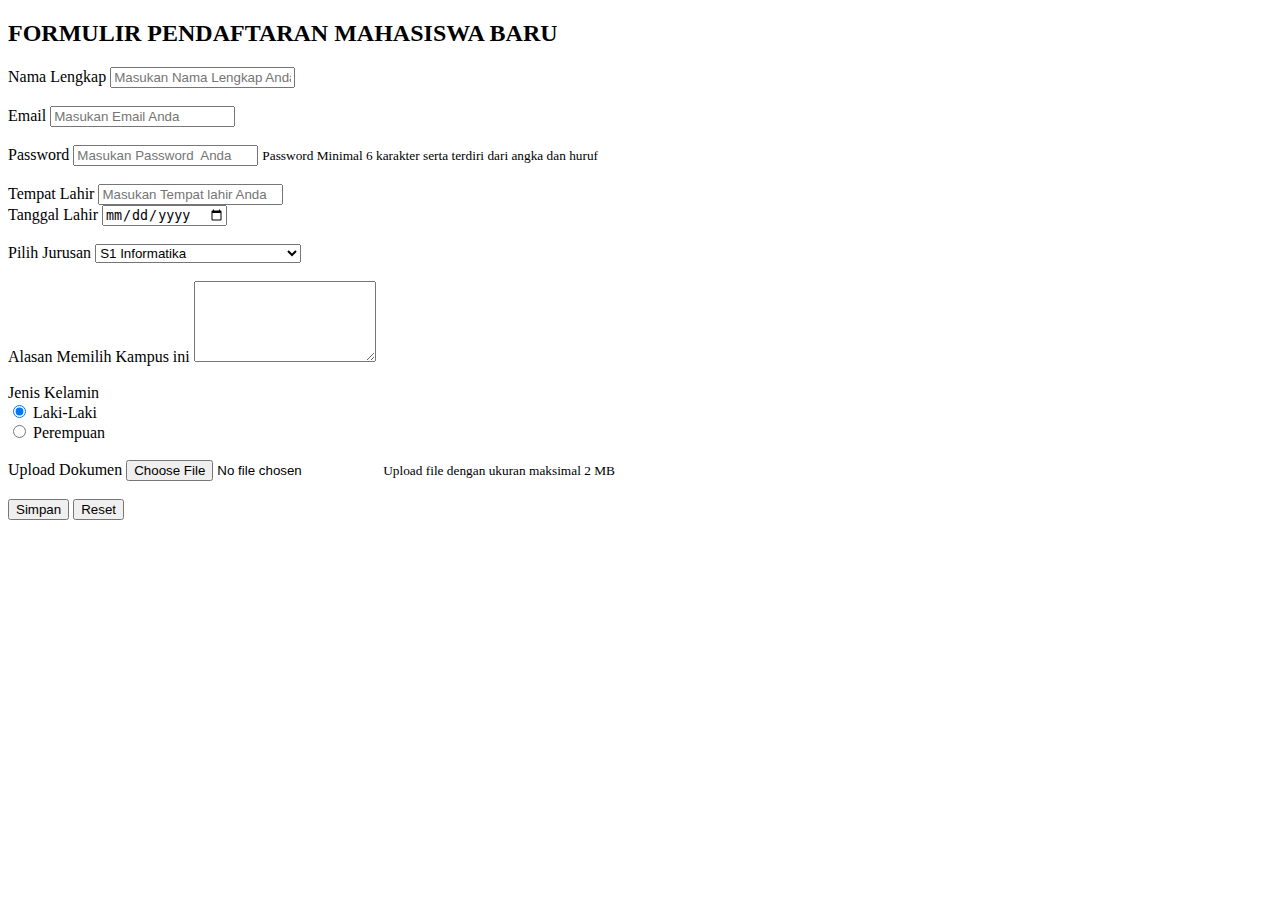
<file: formulir.html>
<!DOCTYPE html>
<html lang="en">
  <head>
    <meta charset="UTF-8" />
    <meta http-equiv="X-UA-Compatible" content="IE=edge" />
    <meta name="viewport" content="width=device-width, initial-scale=1.0" />
    <title>Formulir pendaftaran</title>
    <link href="https://cdn.jsdelivr.net/npm/bootstrap@5.3.0-alpha1/dist/css/bootstrap.min.css" rel="stylesheet" integrity="sha384-GLhlTQ8iRABdZLl6O3oVMWSktQOp6b7In1Zl3/Jr59b6EGGoI1aFkw7cmDA6j6gD" crossorigin="anonymous" />
    <!-- <link rel="stylesheet" href="style.css" /> -->
  </head>
  <body>
    <div class="container" id="formulir">
      <h2 class="alert alert-warning text-center mt-3">FORMULIR PENDAFTARAN MAHASISWA BARU</h2>
      <form action="connection.php" method="post">
        <div class="form-group">
          <label for="nama">Nama Lengkap</label>
          <input type="text" name="nama" class="form-control" id="nama" placeholder="Masukan Nama Lengkap Anda" />
        </div>
        <br />

        <div class="form-group">
          <label for="email">Email</label>
          <input type="email" name="email" class="form-control" id="email" placeholder="Masukan Email Anda" />
        </div>
        <br />

        <div class="form-group">
          <label for="password">Password</label>
          <input type="password" name="password" class="form-control" id="password" placeholder="Masukan Password  Anda" />
          <small>Password Minimal 6 karakter serta terdiri dari angka dan huruf</small>
        </div>
        <br />

        <div class="row">
          <div class="col-md-6">
            <div class="form-group">
              <label for="tempat">Tempat Lahir</label>
              <input type="text" name="tempat" class="form-control" placeholder="Masukan Tempat lahir Anda" id="tempat" />
            </div>
          </div>
          <div class="col-md-6">
            <div class="form-group">
              <label for="tanggal">Tanggal Lahir</label>
              <input type="date" name="tanggal" class="form-control" id="tanggal" />
            </div>
          </div>
        </div>
        <br />

        <div class="form-group">
          <label for="jurusan">Pilih Jurusan</label>
          <select class="form-control placeholder=Pilih Jurusan">
            <option value="1">S1 Informatika</option>
            <option value="2">S1 Teknologi Informasi</option>
            <option value="3">S1 Rekayasa Perangkat Lunak</option>
            <option value="4">S1 Sains Data</option>
            <option value="5">S1 Kriya Tekstil dan Fashion</option>
          </select>
        </div>
        <br />

        <div class="form-group">
          <label for="alasan">Alasan Memilih Kampus ini</label>
          <textarea class="form-control" rows="5" name="alasan" id="alasan"></textarea>
        </div>
        <br />

        <div class="form-group">
          <label for="jenis kelamin">Jenis Kelamin</label><br />
          <div class="form-check-inline">
            <input type="radio" name="cowo" id="radio2" class="form-check-input" checked="" value="m" />
            <label for="">Laki-Laki</label>
          </div>
          <div class="form-check-inline">
            <input type="radio" name="cewe" id="radio2" class="form-check-input" value="f" />
            <label for="">Perempuan</label>
          </div>
        </div>
        <br />

        <div class="form-group">
          <label for="">Upload Dokumen</label>
          <input type="file" name="" id="" class="form-control-file" />
          <small>Upload file dengan ukuran maksimal 2 MB</small>
        </div>
        <br />
        <button type="submit" class="btn btn-primary" id="buttonlogin">Simpan</button>
        <button type="submit" class="btn btn-danger">Reset</button><br />
        <span id="errorMessage" style="color: red; font-size: 12px"></span>
      </form>
    </div>
    <div id="datadisplay" style="display: none">
      <h1 style="color: bisque; font-size: 18px">Welcome</h1>
    </div>
    <script src="https://cdn.jsdelivr.net/npm/bootstrap@5.3.0-alpha1/dist/js/bootstrap.bundle.min.js" integrity="sha384-w76AqPfDkMBDXo30jS1Sgez6pr3x5MlQ1ZAGC+nuZB+EYdgRZgiwxhTBTkF7CXvN" crossorigin="anonymous">
      var button = document.getElementById('buttonlogin');
      button.addEventListener('click', loginuser);

      function loginuser (e)
      {
        e.preventDefault ; //mencegah browser reload
        var nama = document.getElementById('nama').value;
        var email = document.getElementById('email').value;
        var password = document.getElementById('password').value;
        var tempat = document.getElementById('tempat').value;
        var tanggal = document.getElementById('tanggal').value;

        google.script.run.withSuccessHandler(function(output){
          if(output=="TRUE"){
            document.getElementsById("formulir").style.display = "none";
            document.getElementById("datadispaly").style.display= "block";

          }
          else if (output=="FALSE"){
            button.textContent = "Error";
            button.style.background = "red";
            document.getElementById('errorMessage').innerHTML="Gagal login, pastikan email dan password benar"

          }
        }).checkLogin(nama,email,password,tempat,tanggal);



      }
    </script>
  </body>
</html>
</file>
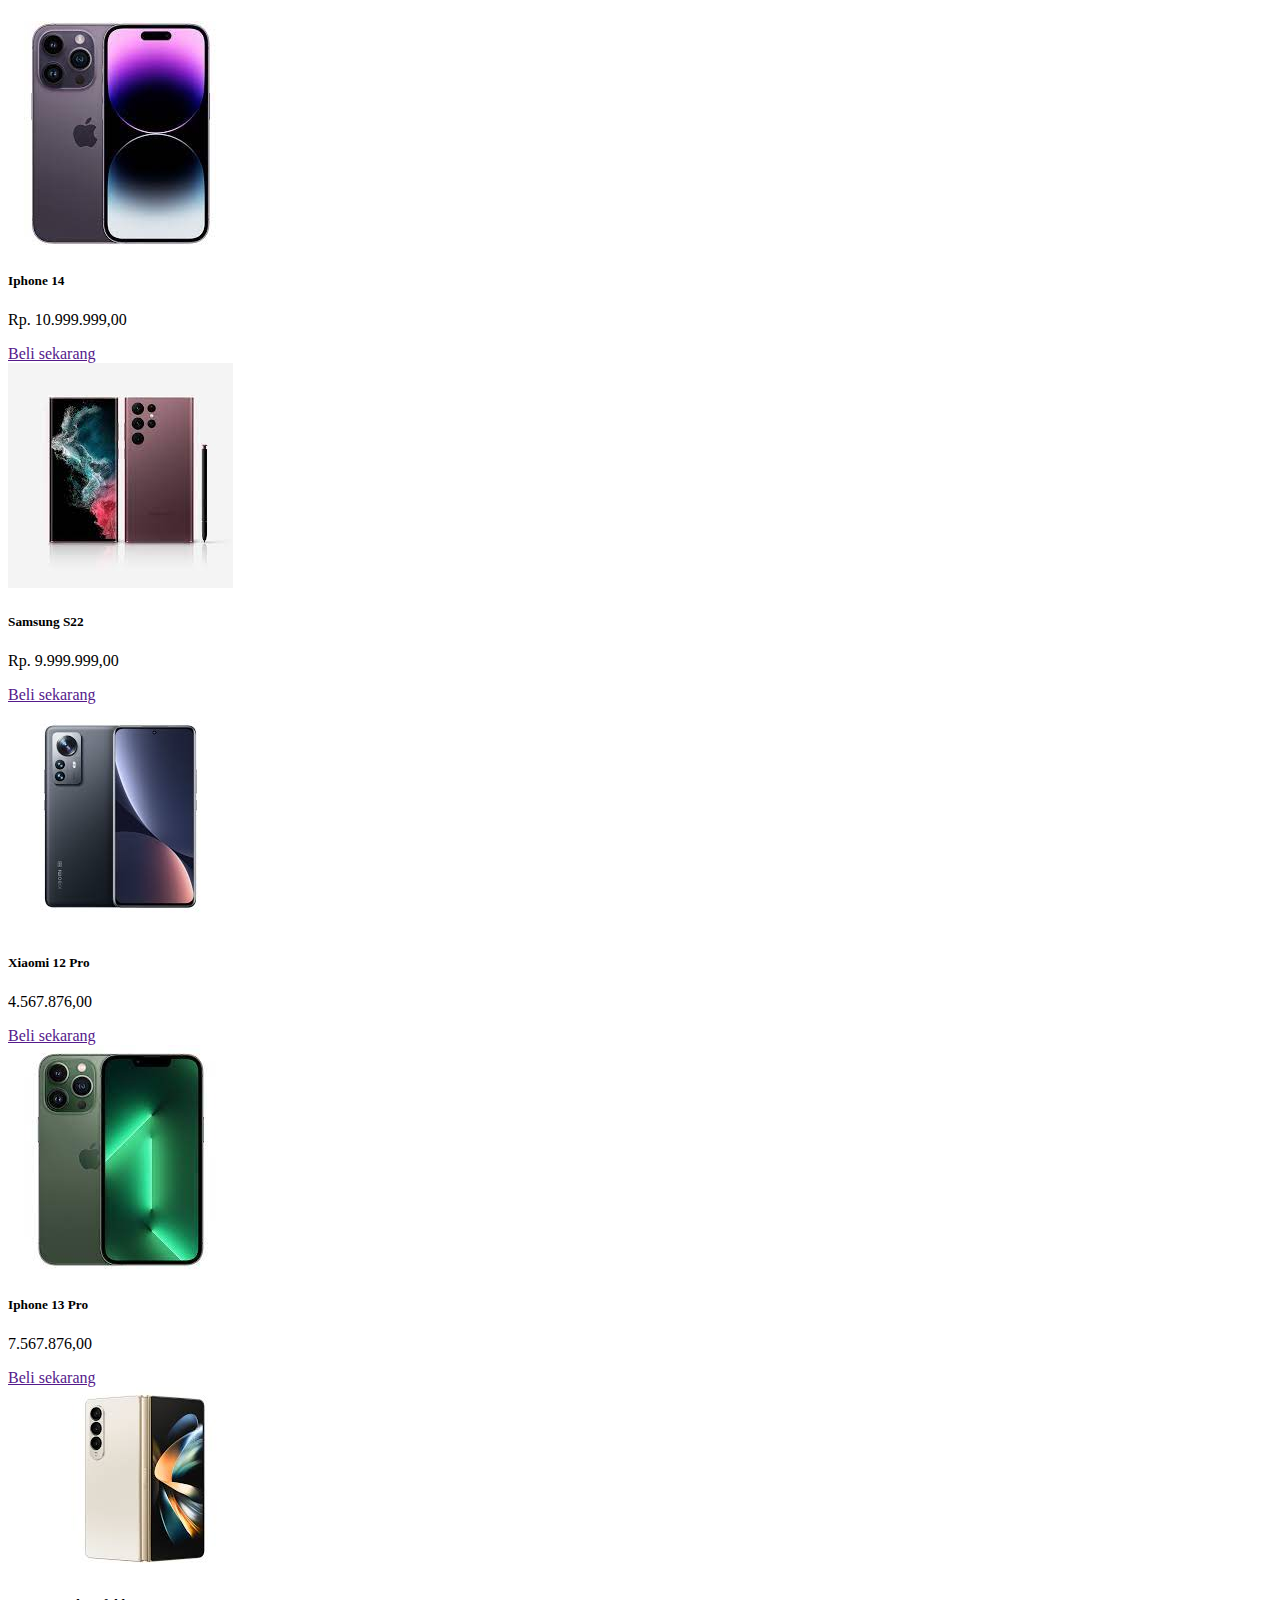
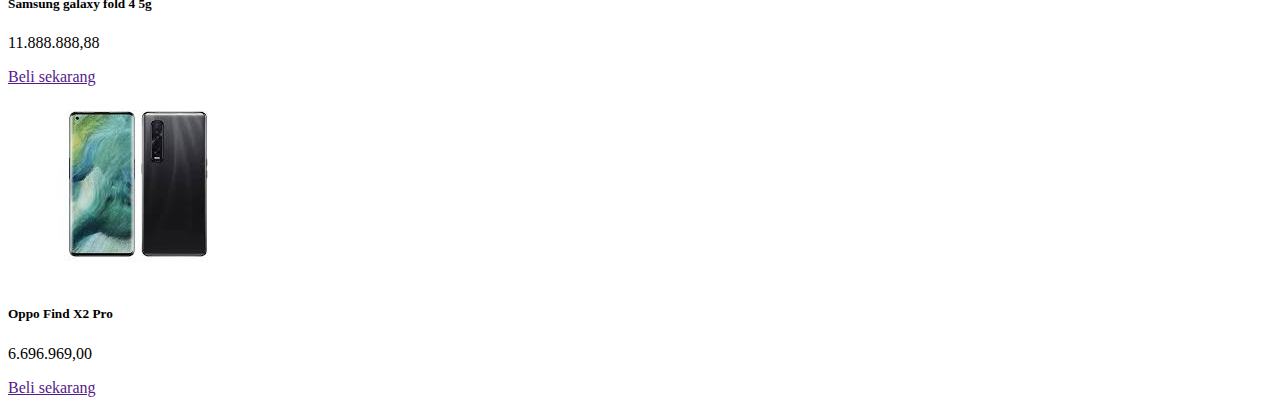
<file: product.html>
<!DOCTYPE html>
<html lang="en">
  <head>
    <meta charset="UTF-8" />
    <meta http-equiv="X-UA-Compatible" content="IE=edge" />
    <meta name="viewport" content="width=h1, initial-scale=1.0" />
    <title>PRODUCT</title>
    <link href="https://cdn.jsdelivr.net/npm/bootstrap@5.3.0-alpha1/dist/css/bootstrap.min.css" rel="stylesheet" integrity="sha384-GLhlTQ8iRABdZLl6O3oVMWSktQOp6b7In1Zl3/Jr59b6EGGoI1aFkw7cmDA6j6gD" crossorigin="anonymous" />
  </head>
  <body>
    <div class="container">
      <div class="row text-center">
        <div class="col_2">
          <h1></h1>
        </div>
      </div>
      <div class="row justify-content-center">
        <div class="col-md-4 mb-3 p-5">
          <div class="card">
            <img src="iphone14promax.jfif" class="card-img-top" alt="jorji" />
            <div class="card-body">
              <h5 class="card-title">Iphone 14</h5>
              <p class="card-text">Rp. 10.999.999,00</p>
              <a href="" class="btn btn-primary">Beli sekarang</a>
            </div>
          </div>
        </div>
        <div class="col-md-4 mb-3 p-5">
          <div class="card">
            <img src="samsungs22.jfif" class="card-img-top" alt="jorji" />
            <div class="card-body">
              <h5 class="card-title">Samsung S22</h5>
              <p class="card-text">Rp. 9.999.999,00</p>
              <a href="" class="btn btn-primary">Beli sekarang</a>
            </div>
          </div>
        </div>
        <div class="col-md-4 mb-3 p-5">
          <div class="card">
            <img src="xiaomi12pro.jfif" class="card-img-top" alt="jorji" />
            <div class="card-body">
              <h5 class="card-title">Xiaomi 12 Pro</h5>
              <p class="card-text">4.567.876,00</p>
              <a href="" class="btn btn-primary">Beli sekarang</a>
            </div>
          </div>
        </div>
        <div class="col-md-4 mb-3 p-5">
          <div class="card">
            <img src="iphone13pro.jfif" class="card-img-top" alt="jorji" />
            <div class="card-body">
              <h5 class="card-title">Iphone 13 Pro</h5>
              <p class="card-text">7.567.876,00</p>
              <a href="" class="btn btn-primary">Beli sekarang</a>
            </div>
          </div>
        </div>
        <div class="col-md-4 mb-3 p-5">
          <div class="card">
            <img src="saumsunggalaxyzfold45g.jfif" class="card-img-top" alt="jorji" />
            <div class="card-body">
              <h5 class="card-title">Samsung galaxy fold 4 5g</h5>
              <p class="card-text">11.888.888,88</p>
              <a href="" class="btn btn-primary">Beli sekarang</a>
            </div>
          </div>
        </div>
        <div class="col-md-4 mb-3 p-5">
          <div class="card">
            <img src="oppofindx2pro.jfif" class="card-img-top" alt="jorji" />
            <div class="card-body">
              <h5 class="card-title">Oppo Find X2 Pro</h5>
              <p class="card-text">6.696.969,00</p>
              <a href="" class="btn btn-primary">Beli sekarang</a>
            </div>
          </div>
        </div>
      </div>
    </div>
    <script src="https://cdn.jsdelivr.net/npm/bootstrap@5.3.0-alpha1/dist/js/bootstrap.bundle.min.js" integrity="sha384-w76AqPfDkMBDXo30jS1Sgez6pr3x5MlQ1ZAGC+nuZB+EYdgRZgiwxhTBTkF7CXvN" crossorigin="anonymous"></script>
  </body>
</html>
</file>
<file: style.css>
.jumbotron {
  font-family: 'Arial Narrow', Arial, sans-serif;
}

#tentang {
  margin-top: 50px;
  margin-bottom: 250px;
}

.col_1 {
  margin-bottom: 40px;
  padding-top: 5rem;
}
.col_2 {
  padding-bottom: 4rem;
}

#projek {
  margin-top: -300px;
}

footer {
  background-color: rgb(8, 105, 146);
  text-align: center;
}

section {
  padding-top: 5rem;
}

.banner {
  background: url(markus-spiske-hvSr_CVecVI-unsplash.jpg) no-repeat center center;
  background-size: cover;
  padding-top: 20%;
  padding-bottom: 80px;
  background-position: bottom;
  color: aliceblue;
  margin-top: -100px;
  margin-bottom: -250 px;
}
</file>
